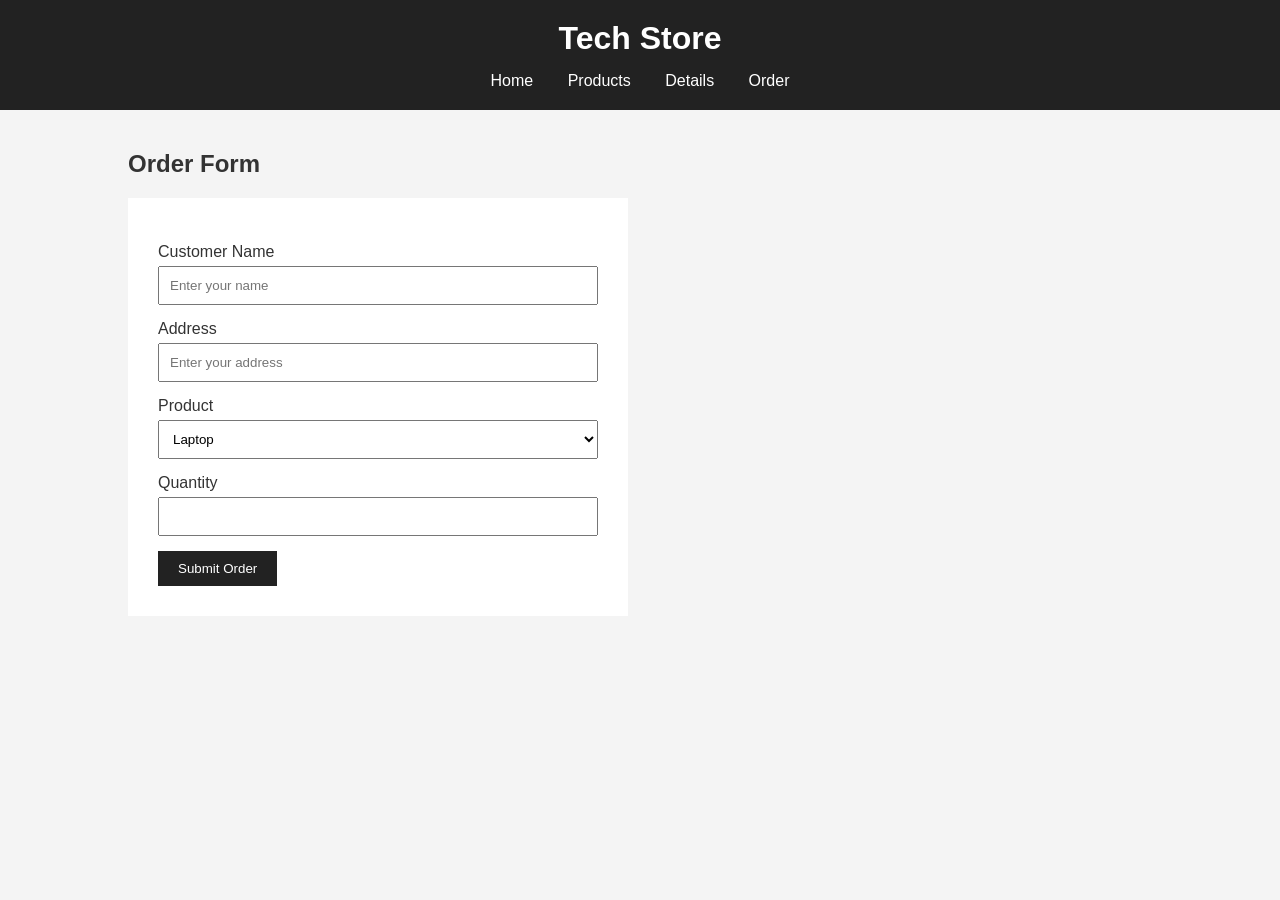
<file: order.html>
<!DOCTYPE html>
<html lang="en">
<head>
    <meta charset="UTF-8">
    <meta name="viewport" content="width=device-width, initial-scale=1.0">
    <title>Order Form</title>
    <link rel="stylesheet" href="style.css">
</head>

<body>

<header>
    <h1>Tech Store</h1>

    <nav>
        <a href="index.html">Home</a>
        <a href="products.html">Products</a>
        <a href="detail.html">Details</a>
        <a href="order.html">Order</a>
    </nav>
</header>

<section class="container">

    <h2>Order Form</h2>

    <form>

        <label>Customer Name</label>
        <input type="text" placeholder="Enter your name">

        <label>Address</label>
        <input type="text" placeholder="Enter your address">

        <label>Product</label>
        <select>
            <option>Laptop</option>
            <option>Phone</option>
        </select>

        <label>Quantity</label>
        <input type="number" min="1">

        <button type="submit">Submit Order</button>

    </form>

</section>

</body>
</html>
</file>
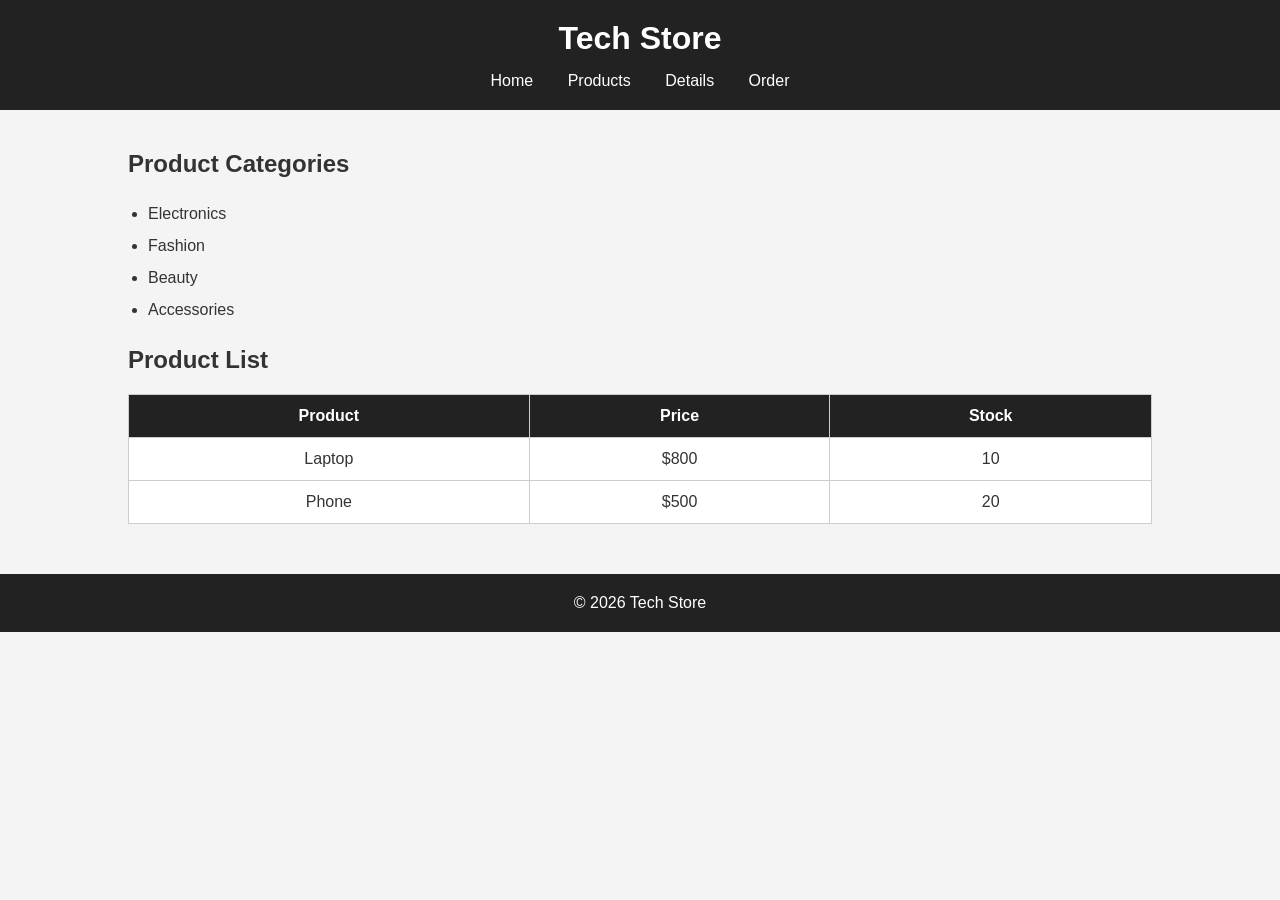
<file: products.html>
<!DOCTYPE html>
<html lang="en">
<head>
    <meta charset="UTF-8">
    <meta name="viewport" content="width=device-width, initial-scale=1.0">
    <title>Products</title>
    <link rel="stylesheet" href="style.css">
</head>

<body>

<header>
    <h1>Tech Store</h1>

    <nav>
        <a href="index.html">Home</a>
        <a href="products.html">Products</a>
        <a href="detail.html">Details</a>
        <a href="order.html">Order</a>
    </nav>
</header>

<section class="container">

    <h2>Product Categories</h2>

    <ul class="categories">
        <li>Electronics</li>
        <li>Fashion</li>
        <li>Beauty</li>
        <li>Accessories</li>
    </ul>

    <h2>Product List</h2>

    <table>
        <tr>
            <th>Product</th>
            <th>Price</th>
            <th>Stock</th>
        </tr>

        <tr>
            <td>Laptop</td>
            <td>$800</td>
            <td>10</td>
        </tr>

        <tr>
            <td>Phone</td>
            <td>$500</td>
            <td>20</td>
        </tr>
    </table>

</section>

<footer>
    <p>&copy; 2026 Tech Store</p>
</footer>

</body>
</html>
</file>
<file: style.css>
* {
    margin: 0;
    padding: 0;
    box-sizing: border-box;
}

body {
    font-family: Arial, sans-serif;
    background: #f4f4f4;
    color: #333;
}

header {
    background: #222;
    color: white;
    padding: 20px;
    text-align: center;
}

nav {
    margin-top: 15px;
}

nav a {
    color: white;
    text-decoration: none;
    margin: 0 15px;
}

nav a:hover {
    color: #00aaff;
}

.hero {
    text-align: center;
    padding: 80px 20px;
    background: #ddd;
}

.hero h2 {
    font-size: 40px;
    margin-bottom: 15px;
}

.container {
    width: 80%;
    margin: 40px auto;
}

.products-card {
    display: flex;
    flex-direction: row;
    gap: 20px;
    flex-wrap: wrap;
}

.container h2 {
    margin-bottom: 20px;
}

.product-card {
    background: white;
    width: 300px;
    padding: 20px;
    text-align: center;
    border-radius: 10px;
    box-shadow: 0 3px 10px #ccc;
}

.product-card img {
    width: 100%;
}

.btn,
button {
    display: inline-block;
    background: #222;
    color: white;
    padding: 10px 20px;
    margin-top: 15px;
    text-decoration: none;
    border: none;
    cursor: pointer;
}

.btn:hover,
button:hover {
    background: #555;
}

.categories {
    margin: 20px;
    line-height: 2;
}

table {
    width: 100%;
    border-collapse: collapse;
    background: white;
}

th,
td {
    border: 1px solid #ccc;
    padding: 12px;
    text-align: center;
}

th {
    background: #222;
    color: white;
}

.detail {
    display: flex;
    gap: 40px;
    background: white;
    padding: 30px;
}

.detail img {
    width: 350px;
    height: 300px;
    object-fit: contain;
}

form {
    background: white;
    padding: 30px;
    max-width: 500px;
}

label {
    display: block;
    margin-top: 15px;
}

input,
select {
    width: 100%;
    padding: 10px;
    margin-top: 5px;
}

footer {
    text-align: center;
    padding: 20px;
    background: #222;
    color: white;
    margin-top: 50px;
}
</file>
